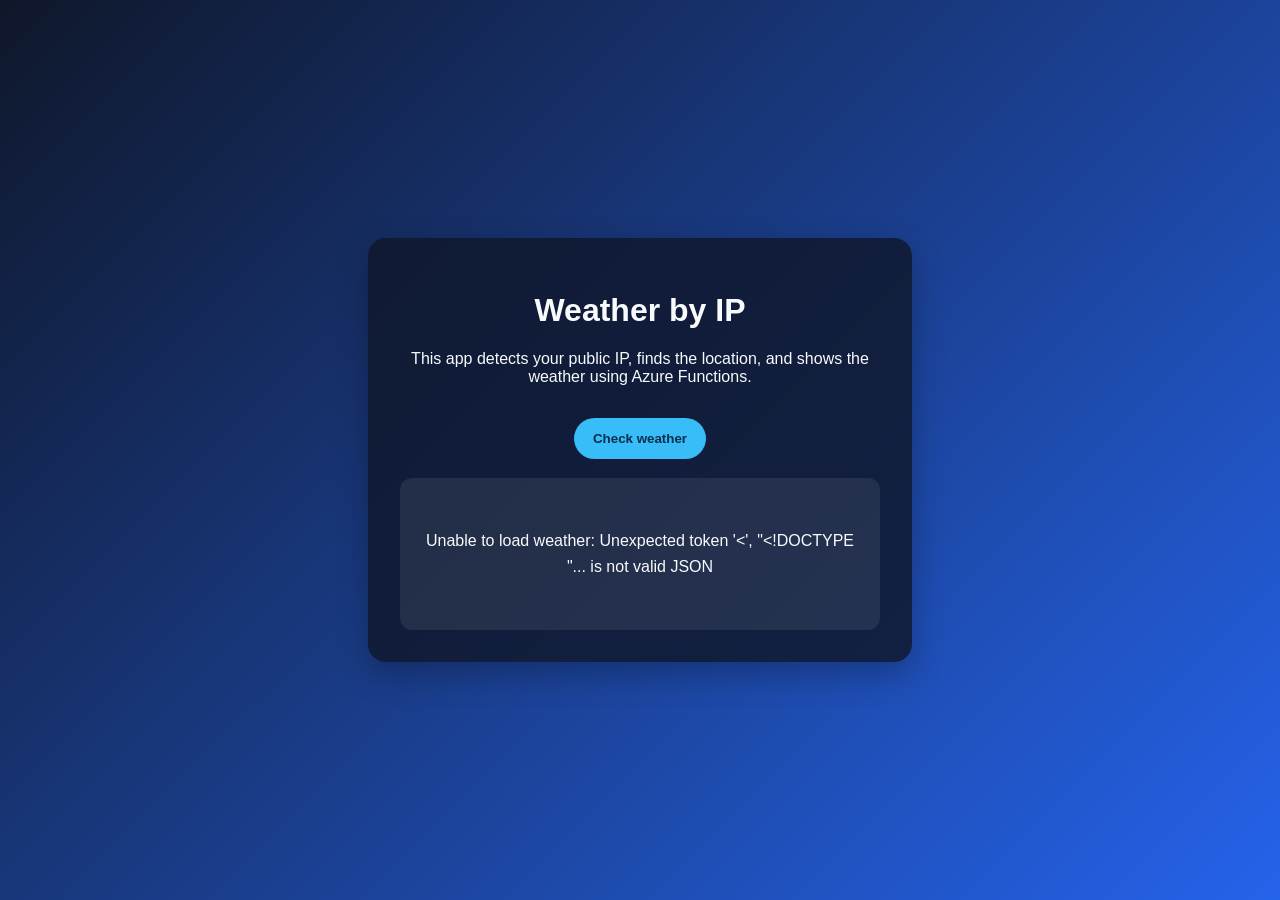
<file: index.html>
<!DOCTYPE html>
<html lang="en">
  <head>
    <meta charset="UTF-8" />
    <meta name="viewport" content="width=device-width, initial-scale=1.0" />
    <title>Weather by IP</title>
    <link rel="stylesheet" href="styles.css" />
  </head>
  <body>
    <main class="card">
      <h1>Weather by IP</h1>
      <p>This app detects your public IP, finds the location, and shows the weather using Azure Functions.</p>
      <button id="refreshButton">Check weather</button>
      <div id="result" class="result">Loading...</div>
    </main>

    <script src="app.js"></script>
  </body>
</html>
</file>
<file: styles.css>
body {
  margin: 0;
  font-family: "Segoe UI", Tahoma, Geneva, Verdana, sans-serif;
  background: linear-gradient(135deg, #0f172a, #2563eb);
  color: #f8fafc;
  min-height: 100vh;
  display: grid;
  place-items: center;
}

.card {
  background: rgba(15, 23, 42, 0.82);
  padding: 2rem;
  border-radius: 18px;
  box-shadow: 0 12px 32px rgba(0, 0, 0, 0.25);
  width: min(90vw, 480px);
  text-align: center;
}

button {
  border: none;
  padding: 0.8rem 1.2rem;
  border-radius: 999px;
  background: #38bdf8;
  color: #082f49;
  font-weight: 700;
  cursor: pointer;
  margin-top: 1rem;
}

.result {
  margin-top: 1.2rem;
  padding: 1rem;
  border-radius: 12px;
  background: rgba(255, 255, 255, 0.08);
  min-height: 120px;
  display: grid;
  place-items: center;
  line-height: 1.6;
}
</file>
